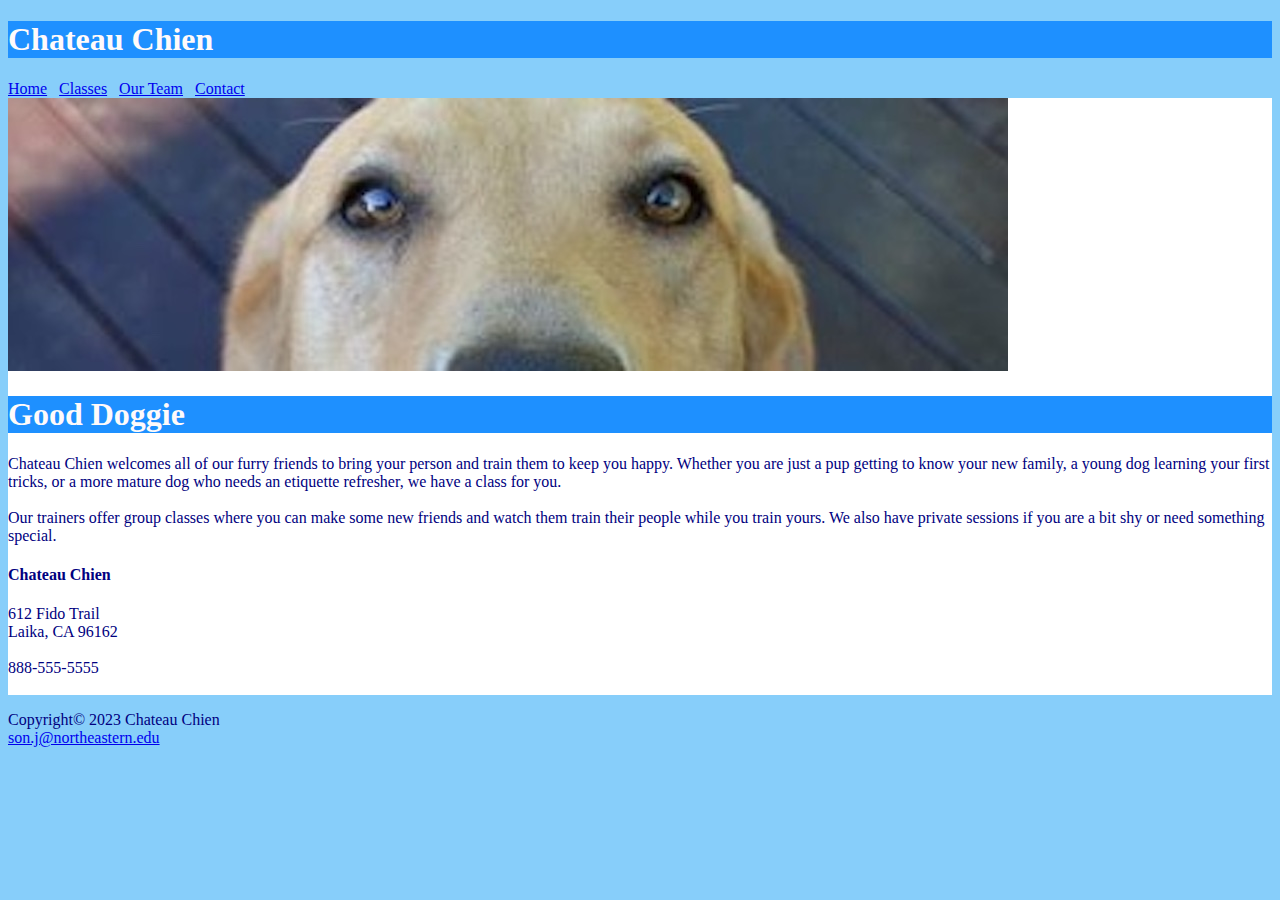
<file: index.html>
<!DOCTYPE html>
<html lang="en">
<head>
    <meta charset="UTF-8">
    <meta name="viewport" content="width=h1, initial-scale=1.0">
    
    <title>Chateau Chien</title>
    <link rel="stylesheet" type="text/css" href="stylesheets/chateau.css" >

</head>
<body>
    
    <header>
        <h1> Chateau Chien</h1>

</header>
<nav> 
    <a href="index.html">Home</a> &nbsp;
    <a href="pages/classes.html">Classes</a> &nbsp;
    <a href="pages/team.html">Our Team</a>  &nbsp; 
   <a href="pages/contact.html">Contact</a>  &nbsp; 
</nav>
<main> <!-- main is used for main contants of the page-->

    <img src="images/homePageImage.jpg" alt="homePageImage" class="responsive">
    <h1>Good Doggie</h1>
    <p> Chateau Chien welcomes all of our furry friends to bring your person and train them to keep you happy. Whether you are just a pup getting to know
        your new family, a young dog learning your first tricks, or a more mature dog who needs an etiquette refresher, we have a class for you. 
     <br> 
     <br>
   
        Our trainers offer group classes where you can make some new friends and watch them train their people while you train yours. We also have private sessions if you are a bit shy or need something special.
        <h4> Chateau Chien</h4>
        
            612 Fido Trail <br>
            Laika, CA 96162 <br>
            <br>
            888-555-5555
            <br> <br>
    
    

   

</main>
<footer>
    <p>Copyright<span>&copy;</span> 2023 Chateau Chien
        <br>
        <a href="mailto:son.j@northeastern.edu">son.j@northeastern.edu</a>
    </p>
   </footer>
</body>


</html>
</file>
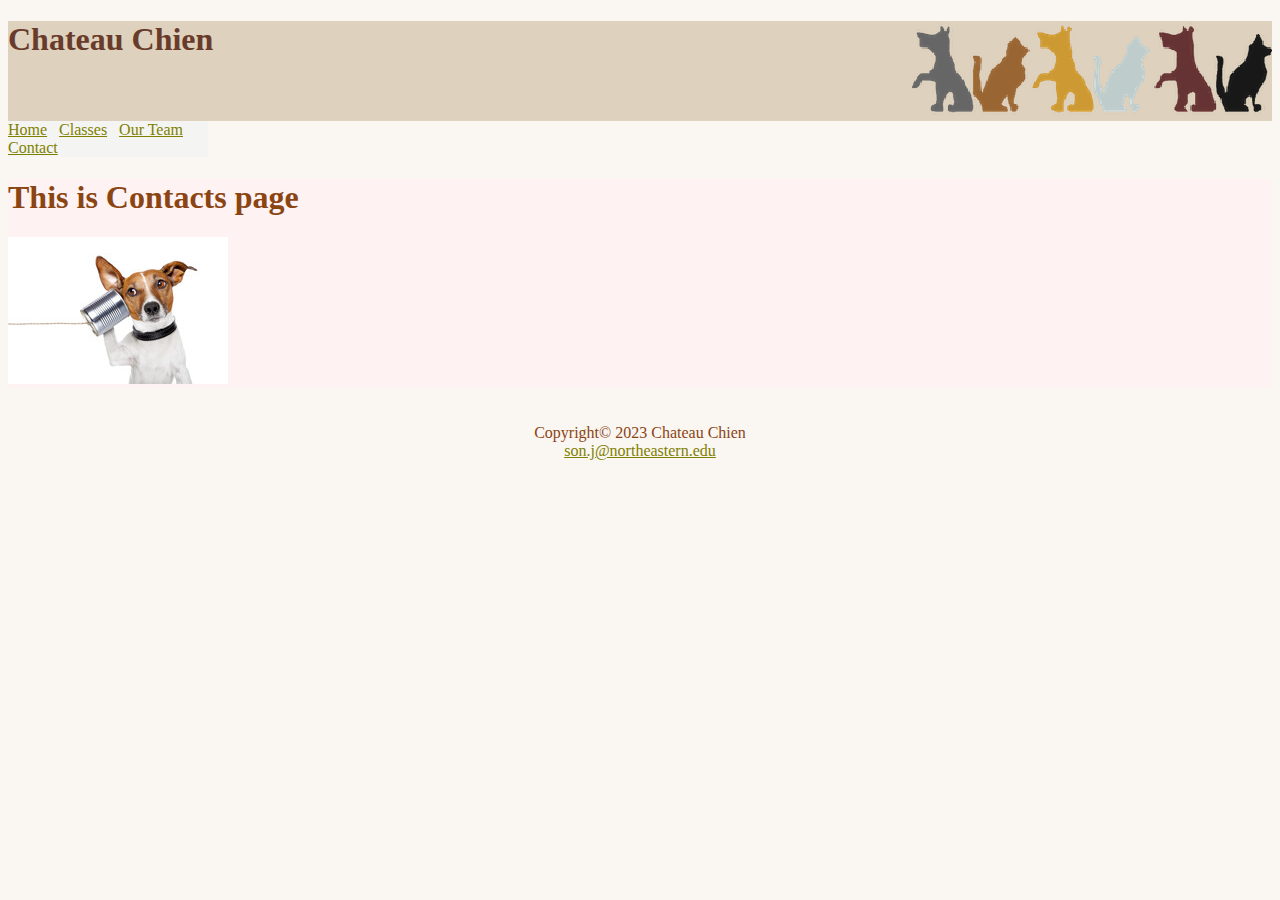
<file: pages/contact.html>
<!DOCTYPE html>
<html lang="en">
<head>
    <meta charset="UTF-8">
    <meta name="viewport" content="width=h1, initial-scale=1.0">
    <title>Chateau Chien</title>
    <link rel="stylesheet" type="text/css" href="stylesheets/chateau.css" >

</head>
<body>
    <header>
        <h1> Chateau Chien</h1>

</header>
<nav> 
    <a href="/index.html">Home</a> &nbsp;
    <a href="classes.html">Classes</a> &nbsp;
    <a href="team.html">Our Team</a>  &nbsp; 
   <a href="contact.html">Contact</a>  &nbsp; 
</nav>
<main> <!-- main is used for main contants of the page-->
    
    <h1>This is Contacts page</h1>
    <img src="/images/DogOnPhone.jpg" alt="classesdogs" class="responsive">
    

   

</main>
<footer>
    <p>Copyright<span>&copy;</span> 2023 Chateau Chien
        <br>
        <a href="mailto:son.j@northeastern.edu">son.j@northeastern.edu</a>
    </p>
   </footer>
</body>


</html>
</file>
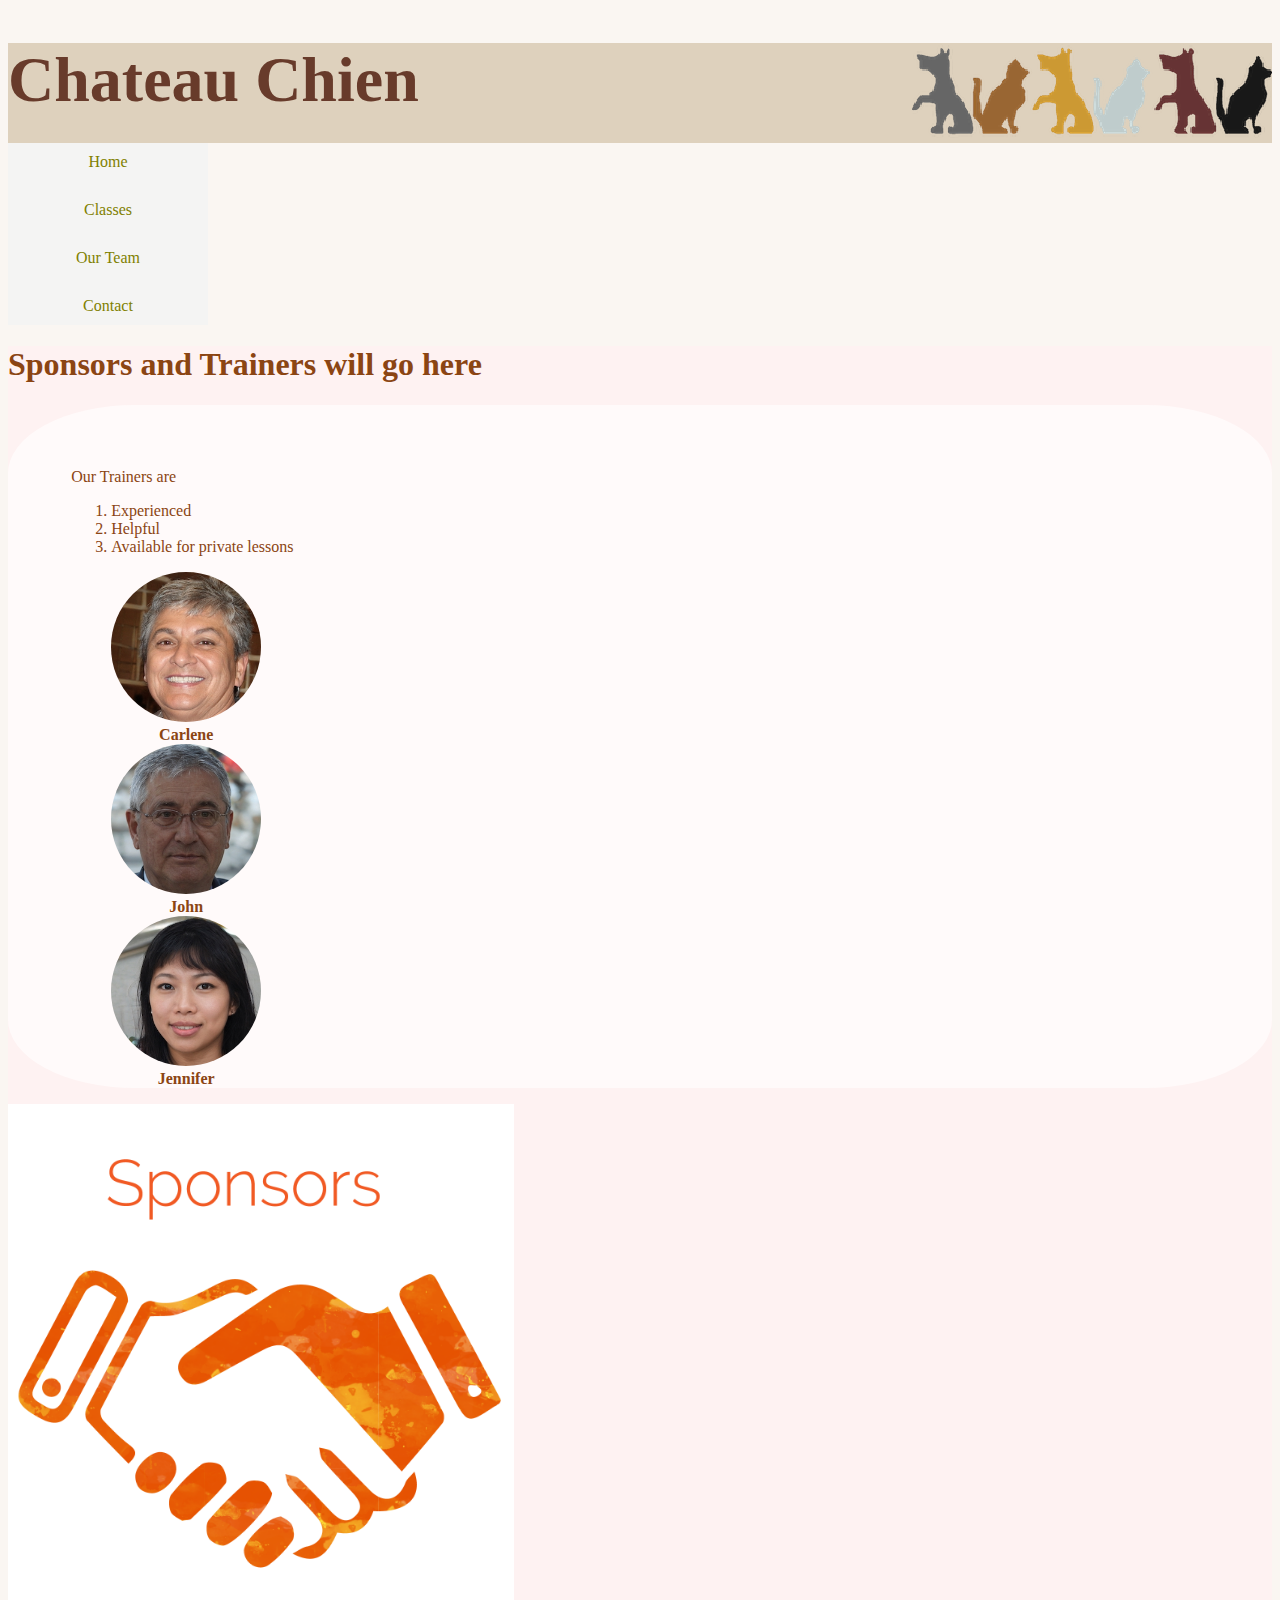
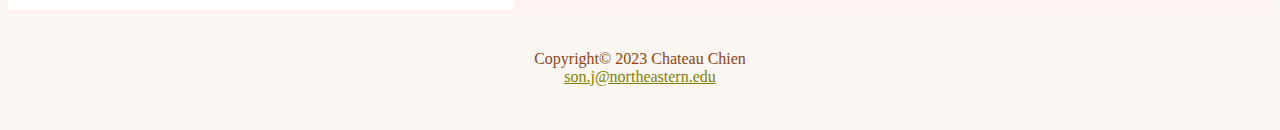
<file: pages/team.html>
<!DOCTYPE html>
<html lang="en">
<head>
    <meta charset="UTF-8">
    <meta name="viewport" content="width=h1, initial-scale=1.0">
    <title>Chateau Chien</title>
    <link rel="stylesheet" type="text/css" href="stylesheets/chateau.css" >
    <style>
        .sponsor {
          max-width: 40%;
          height: auto;
        }

     
        </style>

</head>
<body>
    <header>
        <h1 id="myHeader"> Chateau Chien</h1>

</header>
<nav>
<ul>
    <li><a href="../index.html">Home</a></li>
    <li><a href="classes.html">Classes</a></li>
    <li> <a href="team.html">Our Team</a> </li>
    <li><a href="contact.html">Contact</a></li>
</ul>
</nav>
<main> <!-- main is used for main contants of the page-->
    
    <h1>Sponsors and Trainers will go here</h1>

    <section class="trainers"> <!-- decided to use existing sementic element of section to cleary divide each section-->
   
        Our Trainers are
        <ol>
            <li>Experienced</li>
            <li>Helpful</li>
            <li>Available for private lessons</li>
        </ol>
    
    <figure>
    <img src="../images/trainer1.jpeg" alt="trainers" style="width:100%" class="figure"> 
    <figcaption>Carlene</figcaption>
    <img src="../images/trainer2.jpeg" alt="trainers" style="width:100%" class="figure"> 
    <figcaption>John</figcaption>
    <img src="../images/trainer3.jpeg" alt="trainers" style="width:100%" class="figure"> 
    <figcaption>Jennifer</figcaption>
    </figure>

    </section>

    <a href="https://ny-petrescue.org/">
        <img src="../images/sponsor.jpg" alt="sponsors" class="sponsor">
      </a>
        
    

   

</main>
<footer>
    <p>Copyright<span>&copy;</span> 2023 Chateau Chien
        <br>
        <a href="mailto:son.j@northeastern.edu">son.j@northeastern.edu</a>
    </p>
   </footer>
</body>


</html>
</file>
<file: stylesheets/chateau.css>
body {
    background-color: DodgerBlue; 
    color: white;
    font-family: Arial, Helvetica, sans-serif;
    
}

main {
    background-color: white;
    color: navy;
   
}

@media screen and (min-width: 480px) {
  body {
    background-color: LightSkyBlue;
    color: Navy;
    font-family: Georgia, 'Times New Roman', Times, serif;
  }
  h1 {background-color: DodgerBlue;color: snow;}
}
</file>
<file: pages/stylesheets/chateau.css>
header {
  background-image: url(/images/LogoSmall.png);
  min-height: 50px;
  background-position:right top; 
  background-repeat: no-repeat;
}

#myHeader {
  font-family:'Brush Script MT', cursive;
  font-size: 4em;
}

body {
background-color: #F3E2E2; 
color: #8B4513;
font-family: Arial, Helvetica, sans-serif;

}

main {
background-color: #fef2f2;
color:  #8B4513;

}


nav {
  width: 100%;
  background-color: #f4f4f4; /* Background color */
}

nav ul {
  list-style-type: none;
  padding: 0;
  margin: 0;
  display: flex;
  justify-content: space-around;
}

nav ul li {
  margin: 0 5px; /* Small space between links */
  width: auto; /* Adjust width if needed */
}

nav ul li a {
  display: block;
  padding: 10px 20px; /* Adjust the size of the links */
  text-decoration: none;
  text-align: center; /* Center text */
  color: #333; /* Text color */
}

nav ul li a:hover {
  background-color: #ddd; /* Hover background color */
}

a:link {
  color: #808000;
}

/* visited link */
a:visited {
  color:  #683B2B;
}

/* mouse over link */
a:hover {
  color:  #F48882;
}

figure{
  width: 80px
}
.figure{
  border-radius: 50%;
}

figcaption {
font-weight: bold;
text-align:center;
}

.trainers {
  background-color: #FFFAFA;
  border-radius: 10%;
  padding-left: 5%;
  padding-top: 5%;
}

.lists {
  background-color: mistyrose;
  padding: 5px
}

div dl dd{
  padding: 5px
}

h2 {
  text-align: center;
}

.responsive {
  max-width: 100%;
  max-height: 100%;
  height: auto;
}

dt.bold {
  font-weight: bold;
}

aside {
  padding: 10px; 
  border-radius: 10px; /* Rounded corners */
  border: 2px solid brown /* Border */
}

footer {
  clear: both; /* Ensure footer clears any floated elements */
  text-align: center; /* Center align text */
  padding: 20px; /* Add padding for spacing */
}

@media screen and (min-width: 480px) {

header {
background-image: url(/images/LogoLarge.png);
min-height: 100px;
background-color:  #DED1BD;
color:  #683B2B;
}

.row
{
  display: flex;
}

.column {
  flex: 50%; /* Each column takes up 50% of the width */
  padding: 10px; /* Add some padding */
}

.columnleft {
  order: 0;
}

.columnright {
  order: 1;
}

body {
background-color: #faf6f2;
color:  #8B4513;
font-family: Georgia, 'Times New Roman', Times, serif;
}

figure{
  width: 150px
}

aside {
  padding: 20px; 
}

.lists {
  padding:10px
}

div dl dd{
  padding: 10px
}

nav {
  width: 200px;
  background-color: #f4f4f3; /* Background color */
}

nav ul {
  list-style-type: none;
  padding: 0;
  margin: 0;
  display: block;
}

nav ul li {
  margin-bottom: 10px; /* Vertical space between links */
}

nav ul li a {
  text-decoration: none;
  text-align: center; /* Center text */
  color: #333; /* Text color */
}

nav ul li a:hover {
  background-color: #ddd; /* Hover background color */
}

}
</file>
